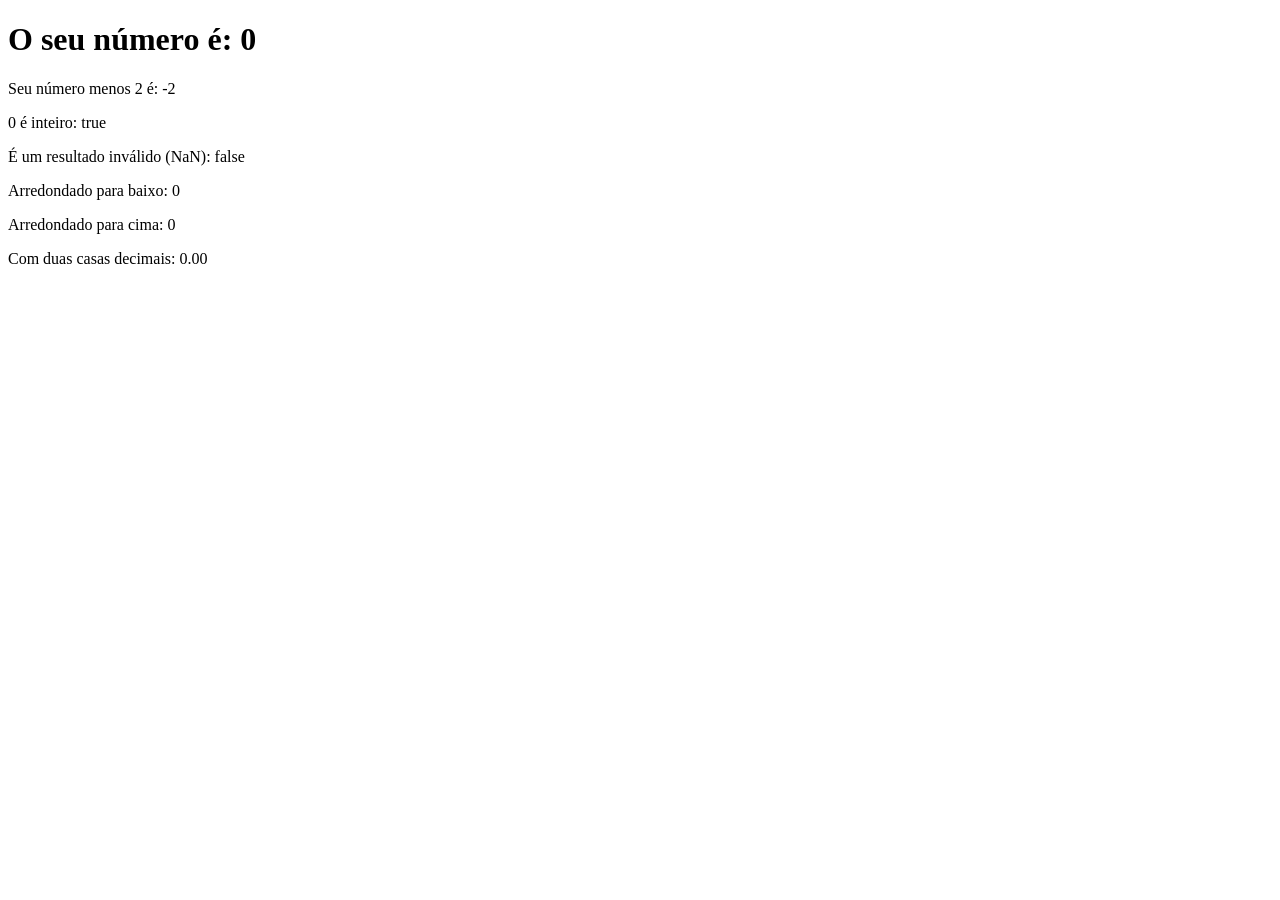
<file: 01 - JavaScript Básico/17 - Execício Numbers e Math/index.html>
<!DOCTYPE html>
<html lang="en">
    <head>
        <meta charset="UTF-8">
        <meta name="viewport" content="width=device-width, initial-scale=1.0">
        <title>Exercício Numbers e Math</title>
    </head>
    <body>
        
        <h1>O seu número é: <span id="number">0</span></h1>
        <div id="texto"></div>

        <script src="script.js"></script>
    </body>
</html>
</file>
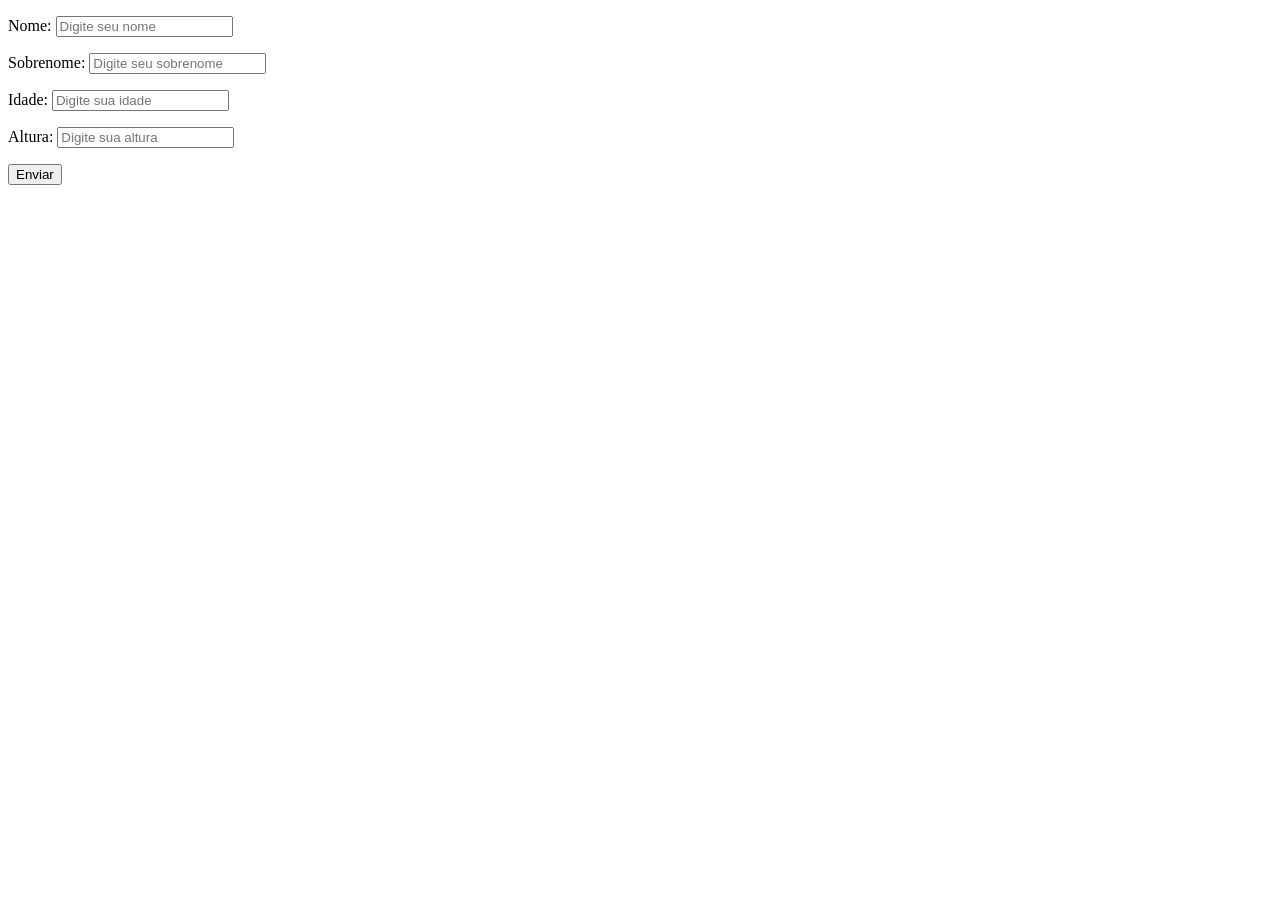
<file: 01 - JavaScript Básico/21 - Exercício Arrays, Funções e Objetos/index.html>
<!DOCTYPE html>
<html lang="pt-BR">
    <head>
        <meta charset="UTF-8">
        <meta name="viewport" content="width=device-width, initial-scale=1.0">
        <title>Exercício Arrays, Funções e Objetos</title>
    </head>
    <body>
        <form class="form" action="" method="get">
            <p>
                <label for="nome">Nome:</label>
                <input type="text" id="nome" name="nome" placeholder="Digite seu nome">
            </p>
            <p>
                <label for="sobrenome">Sobrenome:</label>
                <input type="text" id="sobrenome" name="sobrenome" placeholder="Digite seu sobrenome">
            </p>
            <p>
                <label for="idade">Idade:</label>
                <input type="number" id="idade" name="idade" placeholder="Digite sua idade">
            </p>
            <p>
                <label for="altura">Altura:</label>
                <input type="text" id="altura" name="altura" placeholder="Digite sua altura">
            </p>

            <button type="submit">Enviar</button>
        </form>

        <div class="resultado"></div>

        <script src="script.js"></script>
    </body>
</html>
</file>
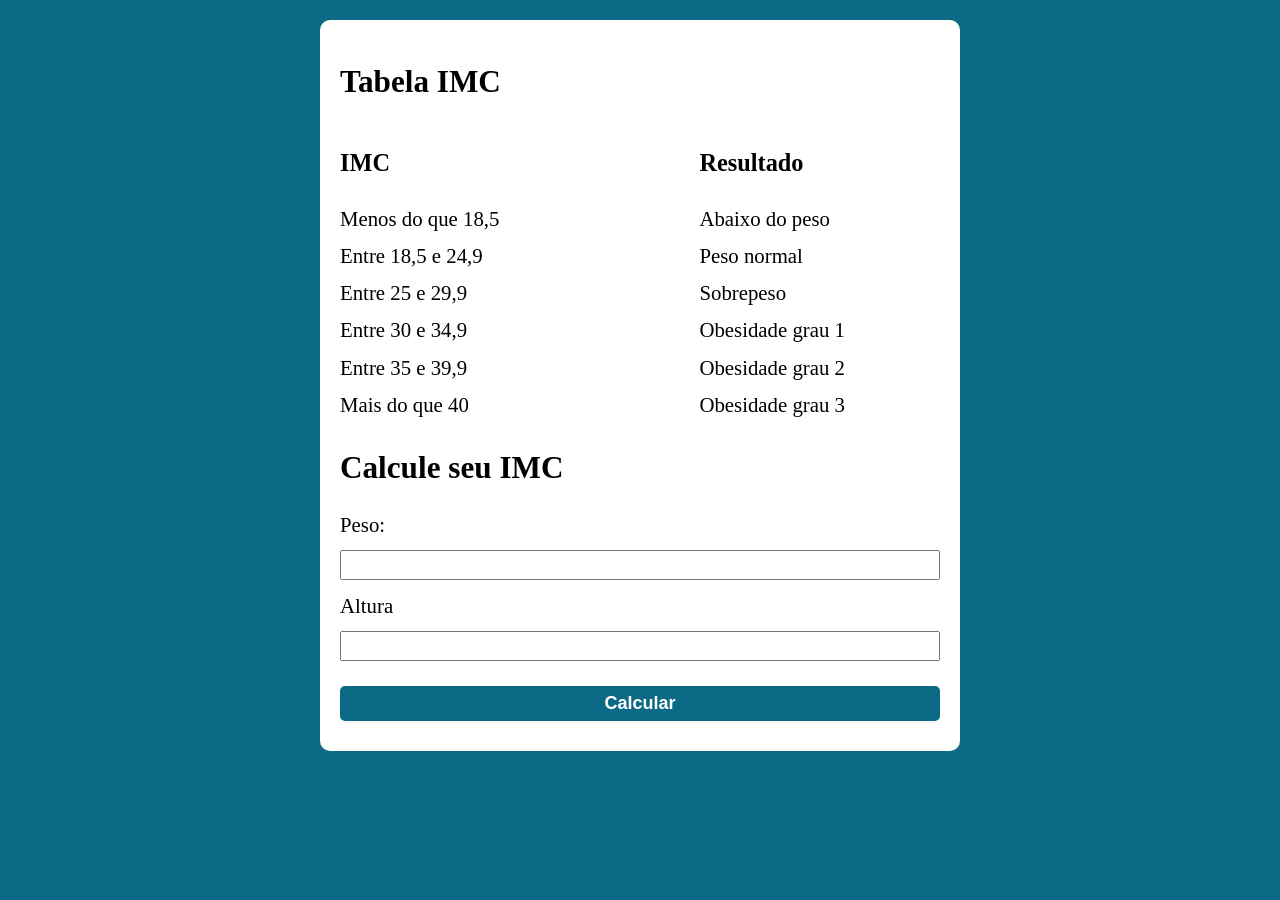
<file: 02 - JavaScript Lógica/04 - Exercício Completo/index.html>
<!DOCTYPE html>
<html lang="en">

<head>
    <meta charset="UTF-8">
    <meta name="viewport" content="width=device-width, initial-scale=1.0">
    <title>Modelo</title>
    <link rel="stylesheet" href="./assets/css/style.css">
</head>

<body>

    <section class="container">

        <h1>Tabela IMC</h1>

        <section class="tabela-imc">
            <div>
                <h3>IMC</h3>
                <p>Menos do que 18,5</p>
                <p>Entre 18,5 e 24,9</p>
                <p>Entre 25 e 29,9</p>
                <p>Entre 30 e 34,9</p>
                <p>Entre 35 e 39,9</p>
                <p>Mais do que 40</p>
            </div>

            <div>
                <h3>Resultado</h3>
                <p>Abaixo do peso</p>
                <p>Peso normal</p>
                <p>Sobrepeso</p>
                <p>Obesidade grau 1</p>
                <p>Obesidade grau 2</p>
                <p>Obesidade grau 3</p>
            </div>
        </section>

        <h1>Calcule seu IMC</h1>

        <form action="" class="form">
            <label for="peso">Peso:</label>
            <input type="text" id="peso" name="peso">

            <label for="altura">Altura</label>
            <input type="text" id="altura" name="altura">

            <button type="submit">Calcular</button>
        </form>

        <div class="resultado"></div>
    </section>

    <script src="./assets/js/main.js"></script>
</body>

</html>
</file>
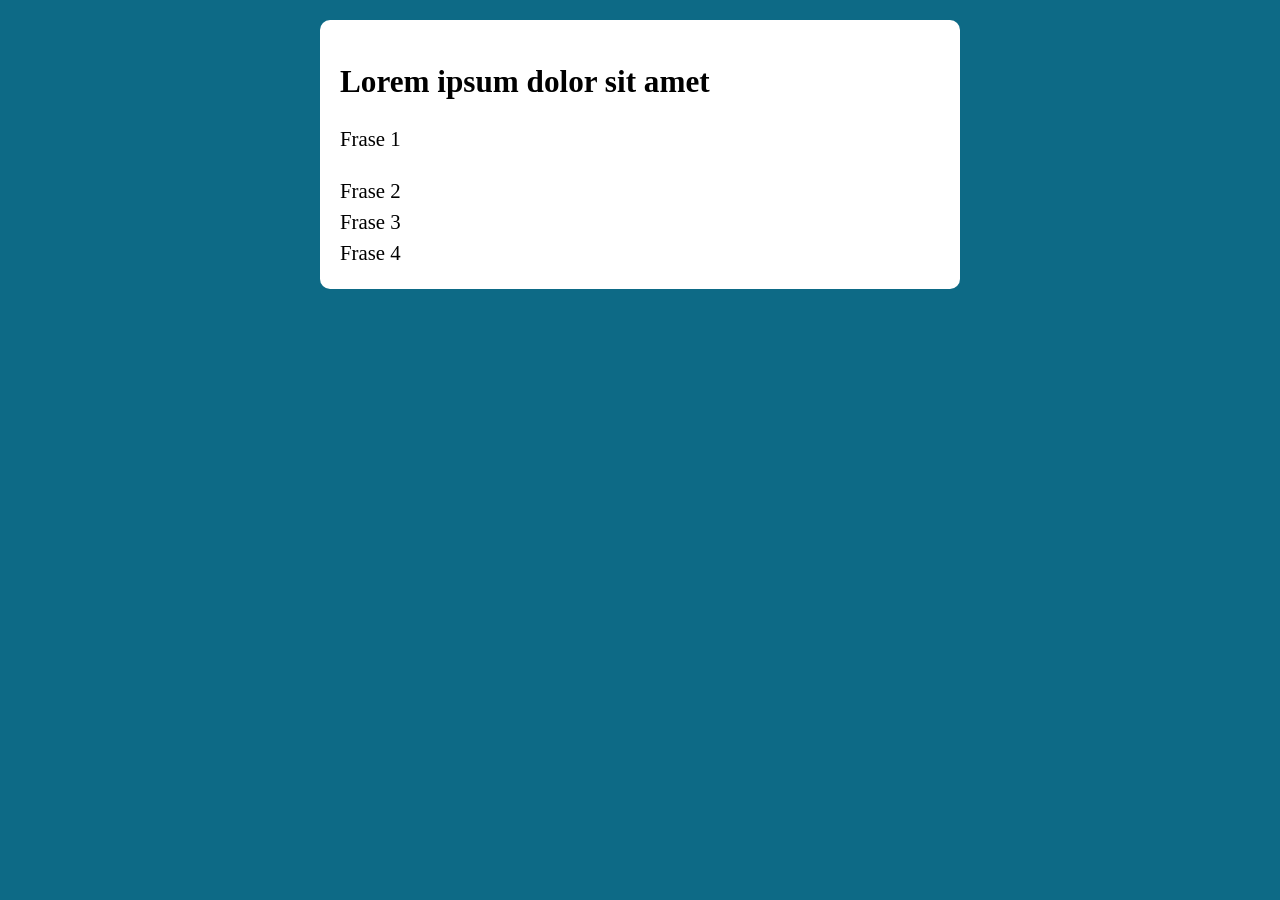
<file: 02 - JavaScript Lógica/10 - Exercício Estruturas de Repetição/index.html>
<!DOCTYPE html>
<html lang="en">

<head>
    <meta charset="UTF-8">
    <meta name="viewport" content="width=device-width, initial-scale=1.0">
    <title>Modelo</title>
    <link rel="stylesheet" href="./assets/css/style.css">
</head>

<body>

    <section class="container">
        <h1>Lorem ipsum dolor sit amet</h1>
        <!-- Aquele FOR do main.js vai colocar os elementos com os textos a partir daqui -->
    </section>

    <script src="./assets/js/main.js"></script>
</body>

</html>
</file>
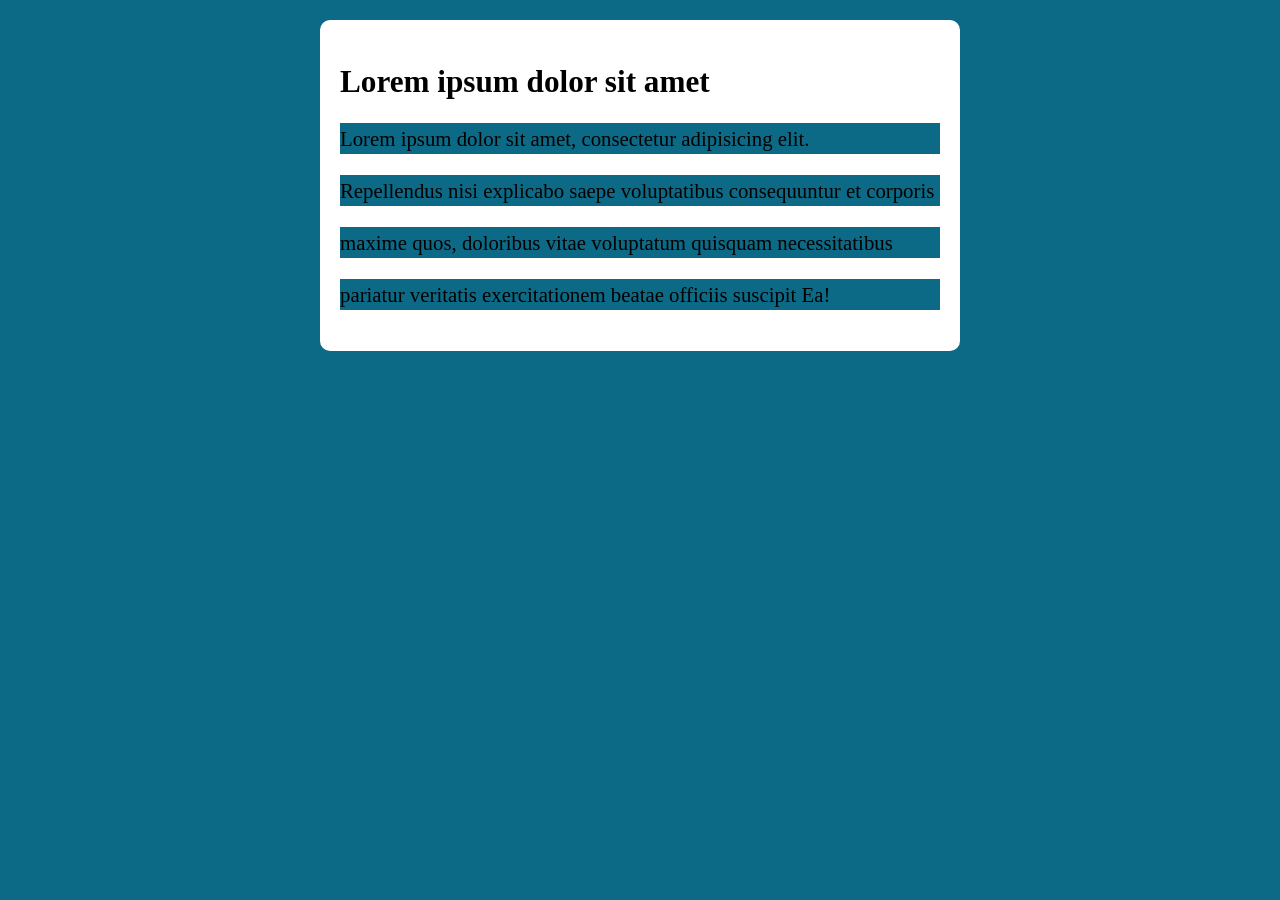
<file: 02 - JavaScript Lógica/11 - NodeList (Browser)/index.html>
<!DOCTYPE html>
<html lang="en">

<head>
    <meta charset="UTF-8">
    <meta name="viewport" content="width=device-width, initial-scale=1.0">
    <title>Modelo</title>
    <link rel="stylesheet" href="./assets/css/style.css">
</head>

<body>

    <section class="container">
        <h1>Lorem ipsum dolor sit amet</h1>
        <div class="paragrafos">
            <p>Lorem ipsum dolor sit amet, consectetur adipisicing elit.</p>
            <p>Repellendus nisi explicabo saepe voluptatibus consequuntur et corporis</p>
            <p>maxime quos, doloribus vitae voluptatum quisquam necessitatibus</p>
            <p>pariatur veritatis exercitationem beatae officiis suscipit Ea!</p>
        </div>
    </section>

    <script src="./assets/js/main.js"></script>
</body>

</html>
</file>
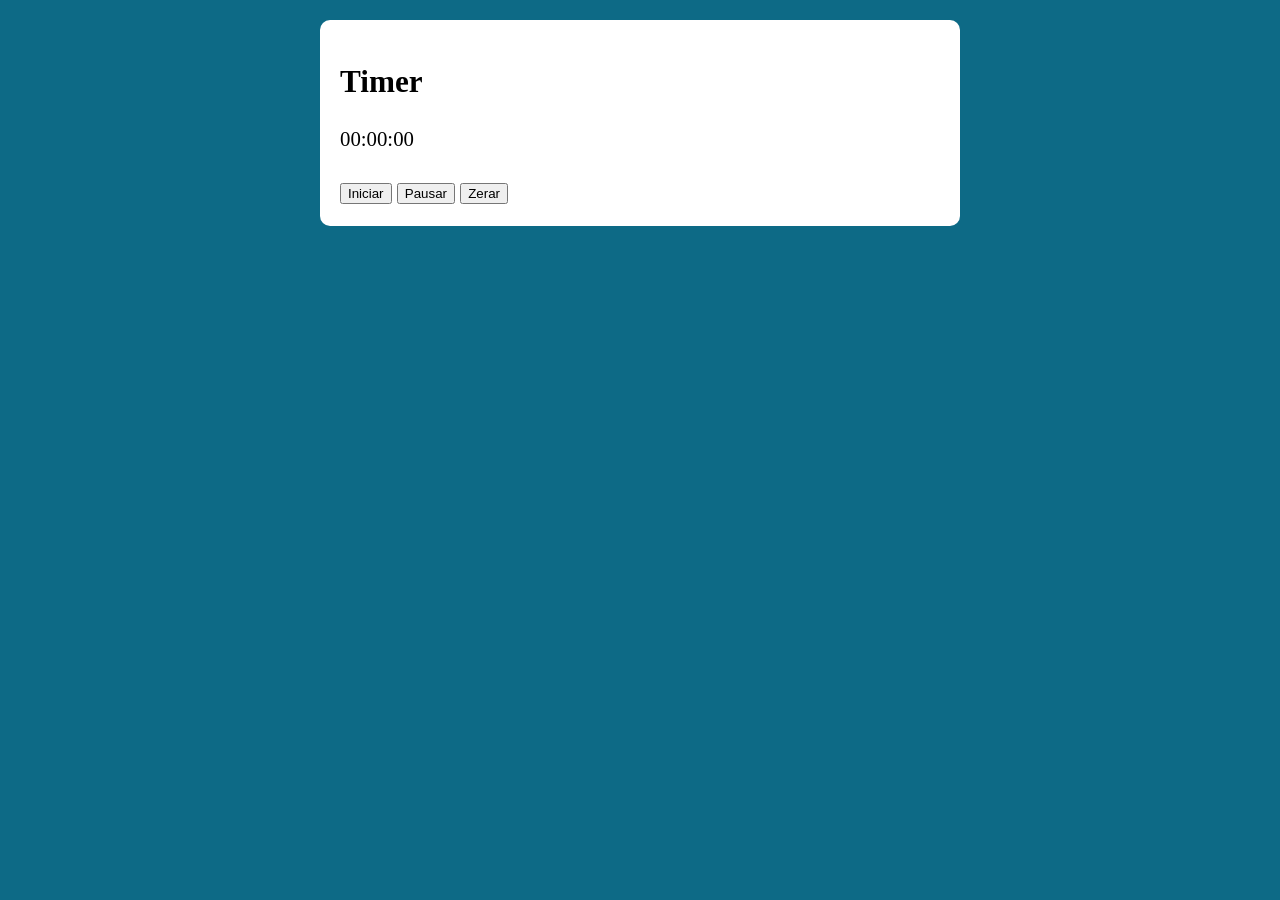
<file: 02 - JavaScript Lógica/13 - Trabalhando com setInterval e setTimeout/index.html>
<!DOCTYPE html>
<html lang="en">

<head>
    <meta charset="UTF-8">
    <meta name="viewport" content="width=device-width, initial-scale=1.0">
    <title>Modelo</title>
    <link rel="stylesheet" href="./assets/css/style.css">
</head>

<body>

    <section class="container">
        <h1>Timer</h1>
        <p class="timer">
            00:00:00
        </p>

        <div>
            <button class="iniciar">Iniciar</button>
            <button class="pausar">Pausar</button>
            <button class="zerar">Zerar</button>
        </div>
    </section>

    <script src="./assets/js/main.js"></script>
</body>

</html>
</file>
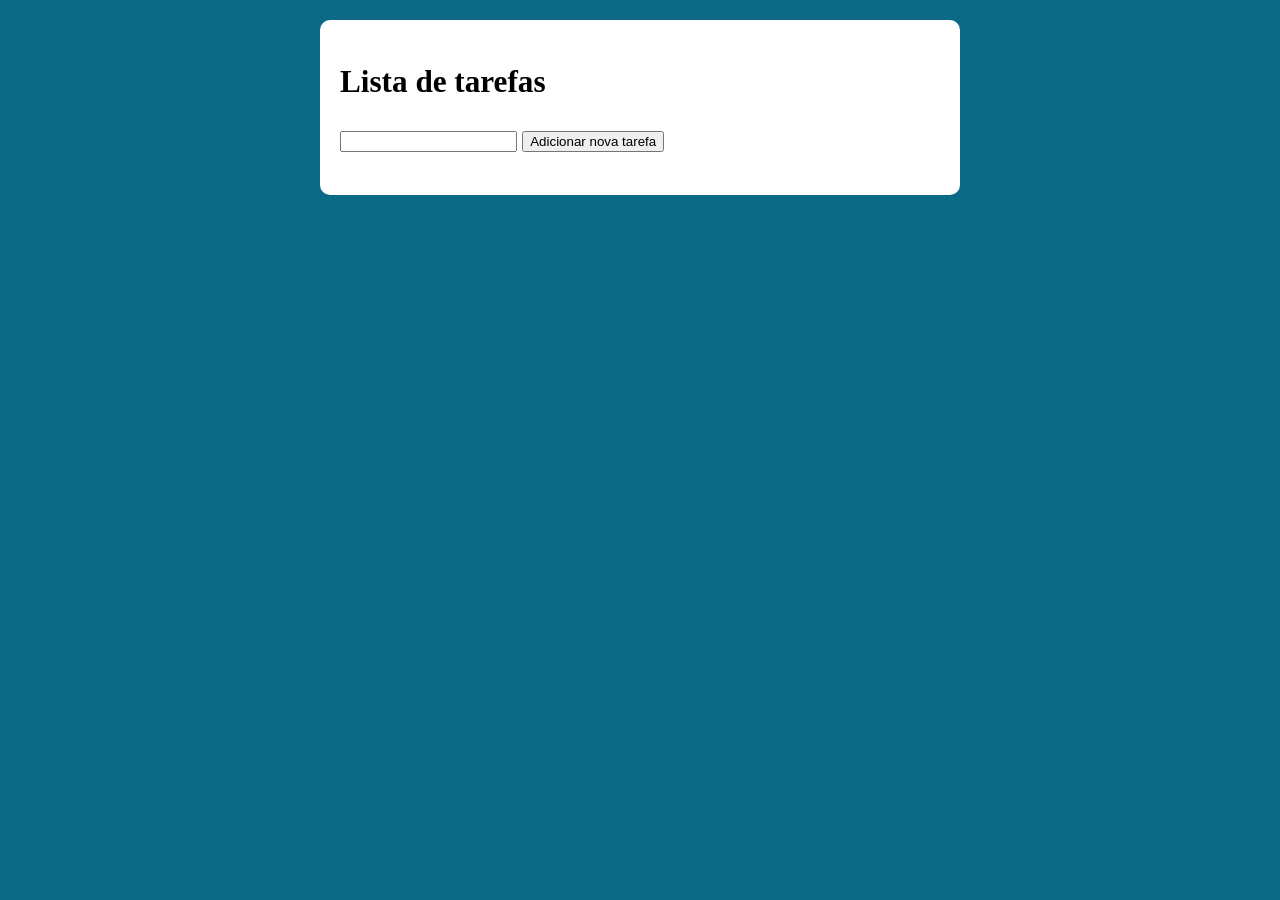
<file: 02 - JavaScript Lógica/14 - Exercício Lista de Tarefas/index.html>
<!DOCTYPE html>
<html lang="en">

<head>
    <meta charset="UTF-8">
    <meta name="viewport" content="width=device-width, initial-scale=1.0">
    <title>Modelo</title>
    <link rel="stylesheet" href="./assets/css/style.css">
</head>

<body>

    <section class="container">
        <h1>Lista de tarefas</h1>
        <p>
            <input type="text" class="input-tarefa">
            <button class="botao-tarefa">Adicionar nova tarefa</button>
        </p>

        <ul class="tarefas"></ul>
    </section>

    <script src="./assets/js/main.js"></script>
</body>

</html>
</file>
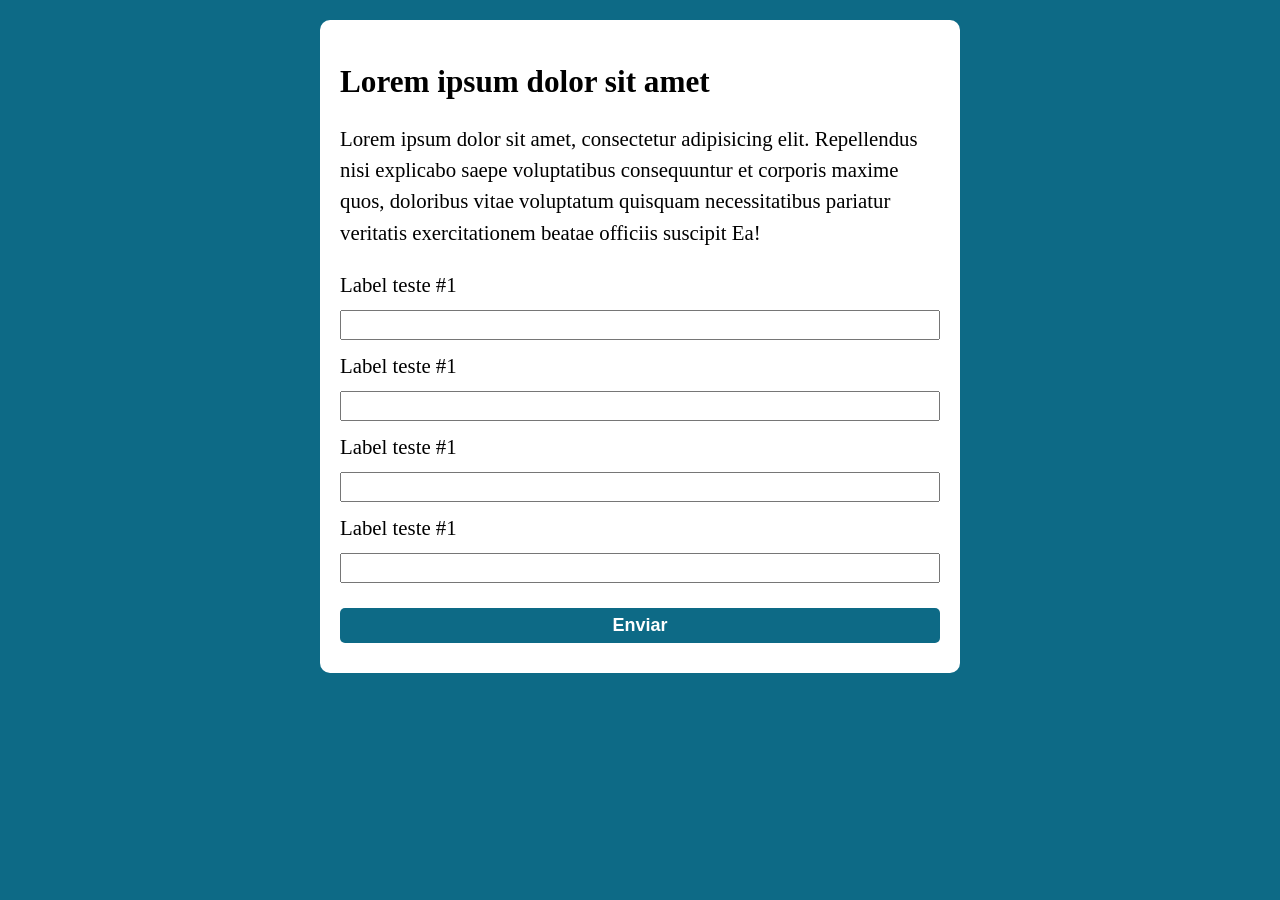
<file: 02 - JavaScript Lógica/99 - Modelo HTML/index.html>
<!DOCTYPE html>
<html lang="en">

<head>
    <meta charset="UTF-8">
    <meta name="viewport" content="width=device-width, initial-scale=1.0">
    <title>Modelo</title>
    <link rel="stylesheet" href="./assets/css/style.css">
</head>

<body>

    <section class="container">
        <h1>Lorem ipsum dolor sit amet</h1>
        <p>
            Lorem ipsum dolor sit amet, consectetur adipisicing elit.
            Repellendus nisi explicabo saepe voluptatibus consequuntur et corporis
            maxime quos, doloribus vitae voluptatum quisquam necessitatibus
            pariatur veritatis exercitationem beatae officiis suscipit Ea!
        </p>

        <form action="">
            <label for="input-teste-1">Label teste #1</label>
            <input type="text" id="input-teste-1">

            <label for="input-teste-2">Label teste #1</label>
            <input type="password" id="input-teste-2">

            <label for="input-teste-3">Label teste #1</label>
            <input type="email" id="input-teste-3">

            <label for="input-teste-4">Label teste #1</label>
            <input type="number" id="input-teste-4">

            <button>Enviar</button>
        </form>
    </section>

    <script src="./assets/js/main.js"></script>
</body>

</html>
</file>
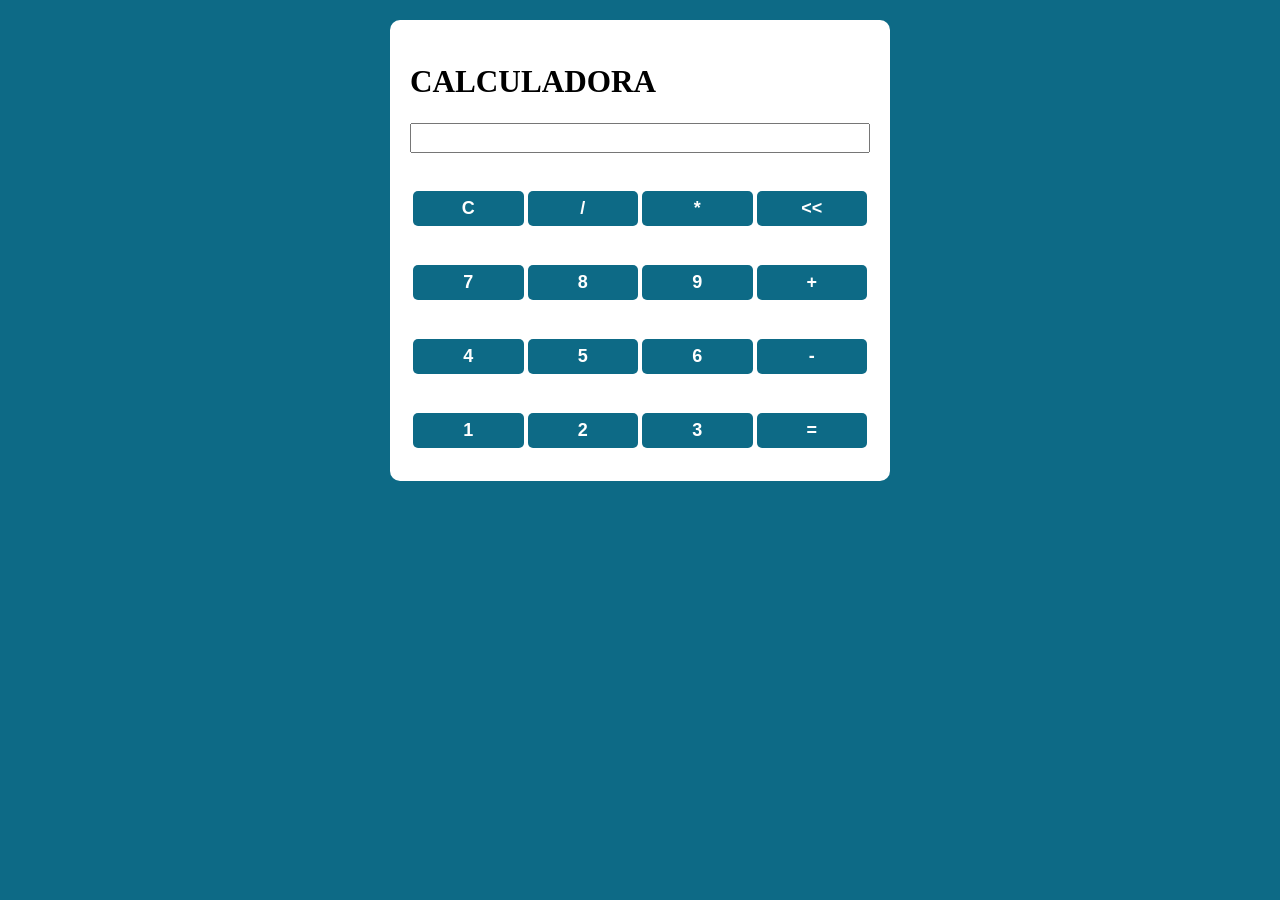
<file: 03 - JavaScript Funções Avançado/06 - Exercício Calculadora/index.html>
<!DOCTYPE html>
<html lang="en">

<head>
    <meta charset="UTF-8">
    <meta name="viewport" content="width=device-width, initial-scale=1.0">
    <title>Modelo</title>
    <link rel="stylesheet" href="./assets/css/style.css">
</head>

<body>

    <section class="container">
        <h1>CALCULADORA</h1>

        <input type="text" class="input">

        <table class="table">
            <tr>
                <td><button class="btn-clear-all">C</button></td>
                <td><button class="btn-op">/</button></td>
                <td><button class="btn-op">*</button></td>
                <td><button class="btn-clear-one">&lt;&lt;</button></td>
            </tr>
            <tr>
                <td><button class="btn-num">7</button></td>
                <td><button class="btn-num">8</button></td>
                <td><button class="btn-num">9</button></td>
                <td><button class="btn-op">+</button></td>
            </tr>
            <tr>
                <td><button class="btn-num">4</button></td>
                <td><button class="btn-num">5</button></td>
                <td><button class="btn-num">6</button></td>
                <td><button class="btn-op">-</button></td>
            </tr>
            <tr>
                <td><button class="btn-num">1</button></td>
                <td><button class="btn-num">2</button></td>
                <td><button class="btn-num">3</button></td>
                <td><button class="btn-retorn">=</button></td>
            </tr>
        </table>
    </section>

    <script src="./assets/js/main.js"></script>
</body>

</html>
</file>
<file: 02 - JavaScript Lógica/04 - Exercício Completo/assets/css/style.css>
:root {
    --primary-color: rgb(13, 106, 134);
    --primary-color-darker: rgb(10, 83, 105);
    --primary-color-darkness: rgb(7, 51, 63);
}

* {
    box-sizing: border-box;
    outline: 0;
}

body {
    margin: 0;
    padding: 0;
    background: var(--primary-color);
    font-family: 'Times New Roman', Times, serif;
    font-size: 1.3em;
    line-height: 1.5em;
}

.container {
    max-width: 640px;
    margin: 0 auto;
    margin-top: 20px;
    background: #fff;
    padding: 20px;
    border-radius: 10px;
}

.tabela-imc {
    display: flex;
    gap: 200px;
    margin-bottom: 20px;
}

.fundo-vermelho {
    background: rgba(212, 56, 56, 0.904);
    text-align: center;
    border-radius: 10px;
}

.fundo-verde {
    background: rgb(119, 224, 77);
    text-align: center;
    border-radius: 10px;
}

.fundo-amarelo {
    background: rgb(223, 206, 55);
    text-align: center;
    border-radius: 10px;
}

section div p {
    margin: 0 0 6px 0;
}

form input, form label, form button {
    display: block;
    width: 100%;
    margin-bottom: 10px;
}

form input {
    font-size: 15px;
    height: 30px;
    padding: 0 20px
}

form input:focus {
    outline: 1px solid var(--primary-color);
}

form button {
    border: none;
    background: var(--primary-color);
    color: #fff;
    font-size: 18px;
    font-weight: 700;
    height: 35px;
    cursor: pointer;
    border-radius: 5px;
    margin-top: 25px;
}

form button:hover {
    background: var(--primary-color-darker);
}

form button:active {
    background: var(--primary-color-darkness);
}
</file>
<file: 02 - JavaScript Lógica/10 - Exercício Estruturas de Repetição/assets/css/style.css>
:root {
    --primary-color: rgb(13, 106, 134);
    --primary-color-darker: rgb(10, 83, 105);
    --primary-color-darkness: rgb(7, 51, 63);
}

* {
    box-sizing: border-box;
    outline: 0;
}

body {
    margin: 0;
    padding: 0;
    background: var(--primary-color);
    font-family: 'Times New Roman', Times, serif;
    font-size: 1.3em;
    line-height: 1.5em;
}

.container {
    max-width: 640px;
    margin: 0 auto;
    margin-top: 20px;
    background: #fff;
    padding: 20px;
    border-radius: 10px;
}

form input, form label, form button {
    display: block;
    width: 100%;
    margin-bottom: 10px;
}

form input {
    font-size: 15px;
    height: 30px;
    padding: 0 20px
}

form input:focus {
    outline: 1px solid var(--primary-color);
}

form button {
    border: none;
    background: var(--primary-color);
    color: #fff;
    font-size: 18px;
    font-weight: 700;
    height: 35px;
    cursor: pointer;
    border-radius: 5px;
    margin-top: 25px;
}

form button:hover {
    background: var(--primary-color-darker);
}

form button:active {
    background: var(--primary-color-darkness);
}
</file>
<file: 02 - JavaScript Lógica/11 - NodeList (Browser)/assets/css/style.css>
:root {
    --primary-color: rgb(13, 106, 134);
    --primary-color-darker: rgb(10, 83, 105);
    --primary-color-darkness: rgb(7, 51, 63);
}

* {
    box-sizing: border-box;
    outline: 0;
}

body {
    margin: 0;
    padding: 0;
    background: var(--primary-color);
    font-family: 'Times New Roman', Times, serif;
    font-size: 1.3em;
    line-height: 1.5em;
}

.container {
    max-width: 640px;
    margin: 0 auto;
    margin-top: 20px;
    background: #fff;
    padding: 20px;
    border-radius: 10px;
}

form input, form label, form button {
    display: block;
    width: 100%;
    margin-bottom: 10px;
}

form input {
    font-size: 15px;
    height: 30px;
    padding: 0 20px
}

form input:focus {
    outline: 1px solid var(--primary-color);
}

form button {
    border: none;
    background: var(--primary-color);
    color: #fff;
    font-size: 18px;
    font-weight: 700;
    height: 35px;
    cursor: pointer;
    border-radius: 5px;
    margin-top: 25px;
}

form button:hover {
    background: var(--primary-color-darker);
}

form button:active {
    background: var(--primary-color-darkness);
}
</file>
<file: 02 - JavaScript Lógica/13 - Trabalhando com setInterval e setTimeout/assets/css/style.css>
:root {
    --primary-color: rgb(13, 106, 134);
    --primary-color-darker: rgb(10, 83, 105);
    --primary-color-darkness: rgb(7, 51, 63);
}

* {
    box-sizing: border-box;
    outline: 0;
}

body {
    margin: 0;
    padding: 0;
    background: var(--primary-color);
    font-family: 'Times New Roman', Times, serif;
    font-size: 1.3em;
    line-height: 1.5em;
}

.container {
    max-width: 640px;
    margin: 0 auto;
    margin-top: 20px;
    background: #fff;
    padding: 20px;
    border-radius: 10px;
}

form input, form label, form button {
    display: block;
    width: 100%;
    margin-bottom: 10px;
}

form input {
    font-size: 15px;
    height: 30px;
    padding: 0 20px
}

form input:focus {
    outline: 1px solid var(--primary-color);
}

form button {
    border: none;
    background: var(--primary-color);
    color: #fff;
    font-size: 18px;
    font-weight: 700;
    height: 35px;
    cursor: pointer;
    border-radius: 5px;
    margin-top: 25px;
}

form button:hover {
    background: var(--primary-color-darker);
}

form button:active {
    background: var(--primary-color-darkness);
}
</file>
<file: 02 - JavaScript Lógica/14 - Exercício Lista de Tarefas/assets/css/style.css>
:root {
    --primary-color: rgb(13, 106, 134);
    --primary-color-darker: rgb(10, 83, 105);
    --primary-color-darkness: rgb(7, 51, 63);
}

* {
    box-sizing: border-box;
    outline: 0;
}

body {
    margin: 0;
    padding: 0;
    background: var(--primary-color);
    font-family: 'Times New Roman', Times, serif;
    font-size: 1.3em;
    line-height: 1.5em;
}

.container {
    max-width: 640px;
    margin: 0 auto;
    margin-top: 20px;
    background: #fff;
    padding: 20px;
    border-radius: 10px;
}

form input, form label, form button {
    display: block;
    width: 100%;
    margin-bottom: 10px;
}

form input {
    font-size: 15px;
    height: 30px;
    padding: 0 20px
}

form input:focus {
    outline: 1px solid var(--primary-color);
}

form button {
    border: none;
    background: var(--primary-color);
    color: #fff;
    font-size: 18px;
    font-weight: 700;
    height: 35px;
    cursor: pointer;
    border-radius: 5px;
    margin-top: 25px;
}

ul button {
    margin-left: 8px;
}

form button:hover {
    background: var(--primary-color-darker);
}

form button:active {
    background: var(--primary-color-darkness);
}
</file>
<file: 02 - JavaScript Lógica/99 - Modelo HTML/assets/css/style.css>
:root {
    --primary-color: rgb(13, 106, 134);
    --primary-color-darker: rgb(10, 83, 105);
    --primary-color-darkness: rgb(7, 51, 63);
}

* {
    box-sizing: border-box;
    outline: 0;
}

body {
    margin: 0;
    padding: 0;
    background: var(--primary-color);
    font-family: 'Times New Roman', Times, serif;
    font-size: 1.3em;
    line-height: 1.5em;
}

.container {
    max-width: 640px;
    margin: 0 auto;
    margin-top: 20px;
    background: #fff;
    padding: 20px;
    border-radius: 10px;
}

form input, form label, form button {
    display: block;
    width: 100%;
    margin-bottom: 10px;
}

form input {
    font-size: 15px;
    height: 30px;
    padding: 0 20px
}

form input:focus {
    outline: 1px solid var(--primary-color);
}

form button {
    border: none;
    background: var(--primary-color);
    color: #fff;
    font-size: 18px;
    font-weight: 700;
    height: 35px;
    cursor: pointer;
    border-radius: 5px;
    margin-top: 25px;
}

form button:hover {
    background: var(--primary-color-darker);
}

form button:active {
    background: var(--primary-color-darkness);
}
</file>
<file: 03 - JavaScript Funções Avançado/06 - Exercício Calculadora/assets/css/style.css>
:root {
    --primary-color: rgb(13, 106, 134);
    --primary-color-darker: rgb(10, 83, 105);
    --primary-color-darkness: rgb(7, 51, 63);
}

* {
    box-sizing: border-box;
    outline: 0;
}

body {
    margin: 0;
    padding: 0;
    background: var(--primary-color);
    font-family: 'Times New Roman', Times, serif;
    font-size: 1.3em;
    line-height: 1.5em;
}

.container {
    max-width: 500px;
    margin: 0 auto;
    margin-top: 20px;
    background: #fff;
    padding: 20px;
    border-radius: 10px;
}

table {
    width: 100%;
    table-layout: fixed;
}

input, form label, table button {
    display: block;
    width: 100%;
    margin-bottom: 10px;
}

input {
    text-align: right;
    font-size: 15px;
    height: 30px;
    padding: 0 20px
}

input:focus {
    outline: 1px solid var(--primary-color);
}

table button {
    border: none;
    background: var(--primary-color);
    color: #fff;
    font-size: 18px;
    font-weight: 700;
    height: 35px;
    cursor: pointer;
    border-radius: 5px;
    margin-top: 25px;
}

table button:hover {
    background: var(--primary-color-darker);
}

table button:active {
    background: var(--primary-color-darkness);
}
</file>
